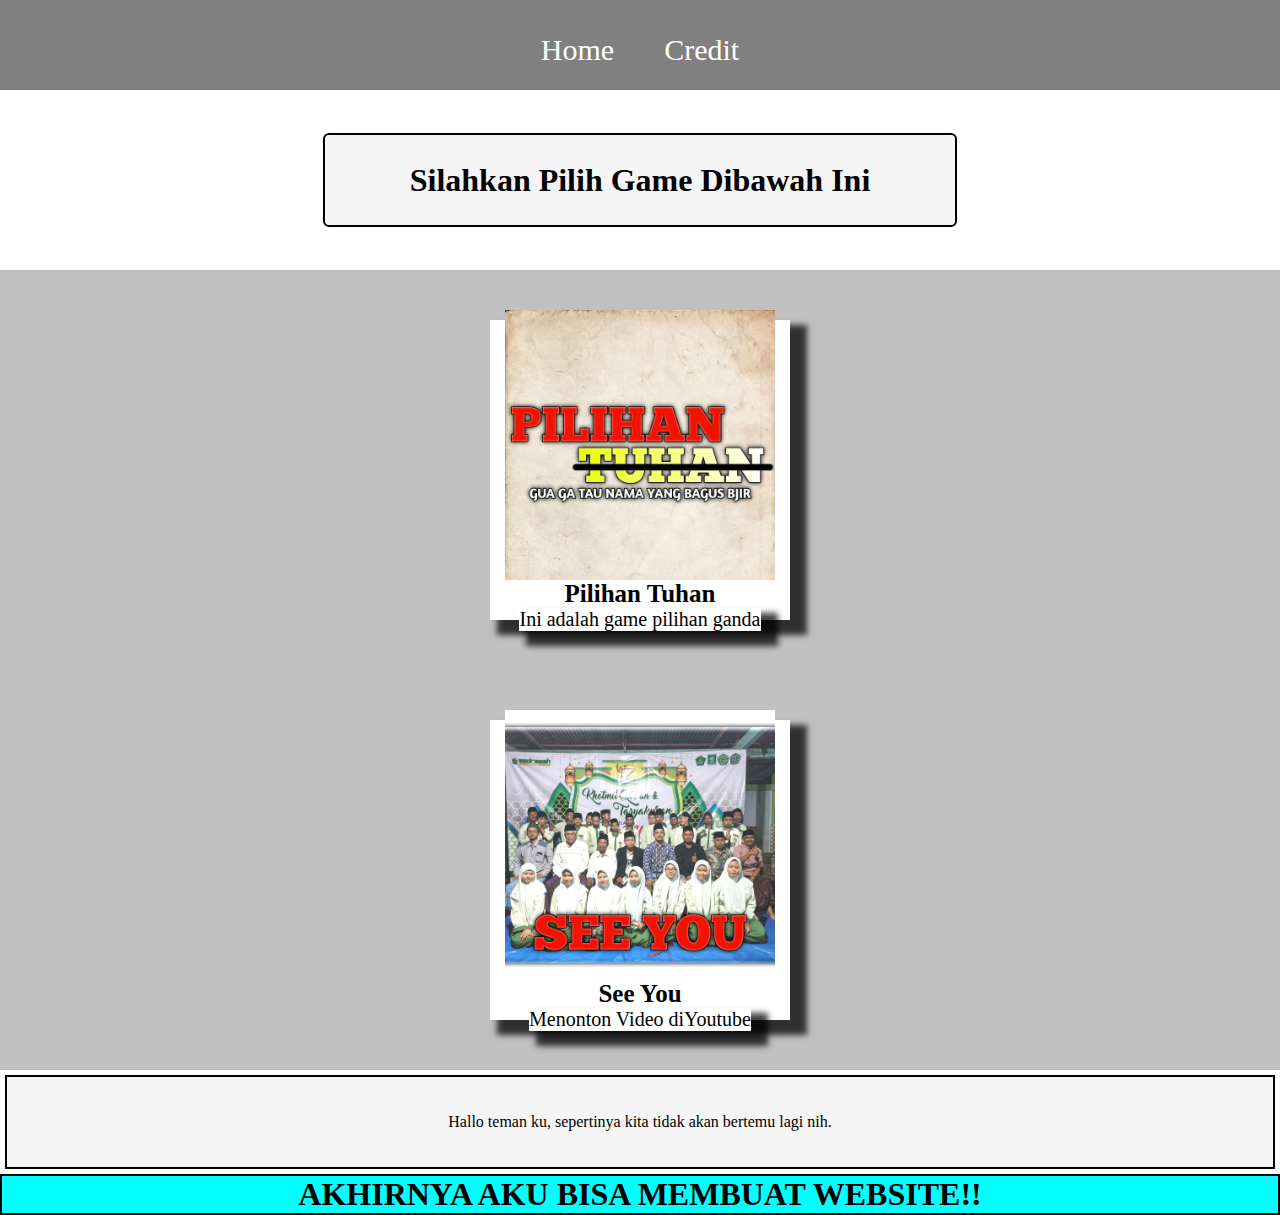
<file: index.html>
<!DOCTYPE html>
<html lang="en">

<head>
    <meta charset="UTF-8">
    <meta name="viewport" content="width=device-width, initial-scale=1.0">
    <title>Graduation</title>
    <link rel="stylesheet" href="style.css" />
</head>

<body>
    <div class="container">
        <!-- Navbar -->
        <div class="container-navbar">
            <ul class="ul-navbar">
                <li class="li-navbar">
                    <a href="home.html" class="a-navbar">Home</a>
                </li>
                <li class="li-navbar">
                    <a href="send.html" class="a-navbar">Credit</a>
                </li>
            </ul>
        </div>
        <!-- Navbar end -->

        <!-- content -->
        <div class="h1-div">
            <h1 class="h1-content">Silahkan Pilih Game Dibawah Ini</h1>
        </div>
        <div class="container-content">
            <a href="ujian.html" class="a-content">
                <img src="ganda.jpg" class="img-content" />
                <h1 class="content-h1">Pilihan Tuhan</h1>
                <p class="content-p">Ini adalah game pilihan ganda</p>
            </a>
        </div>
        <div class="container-content">
            <a href="https://youtu.be/NxDPgfSwzz0?si=Dmh7sWSpHWXhTpCA" class="a-content">
                <img src="seeyou.jpg" class="img-content" />
                <h1 class="content-h1">See You</h1>
                <p class="content-p">Menonton Video diYoutube</p>
            </a>
        </div>
        <!-- content end -->

        <!-- conten 2 -->
        <p class="p-content">Hallo teman ku, sepertinya kita tidak akan bertemu lagi nih.</p>
        <!-- content 2 end -->

        <!-- footer -->
        <div class="container-footer">
            <h1 class="container-h1">AKHIRNYA AKU BISA MEMBUAT WEBSITE!!</h1>
        </div>
        <!-- footer-end -->
    </div>
</body>

</html>
</file>
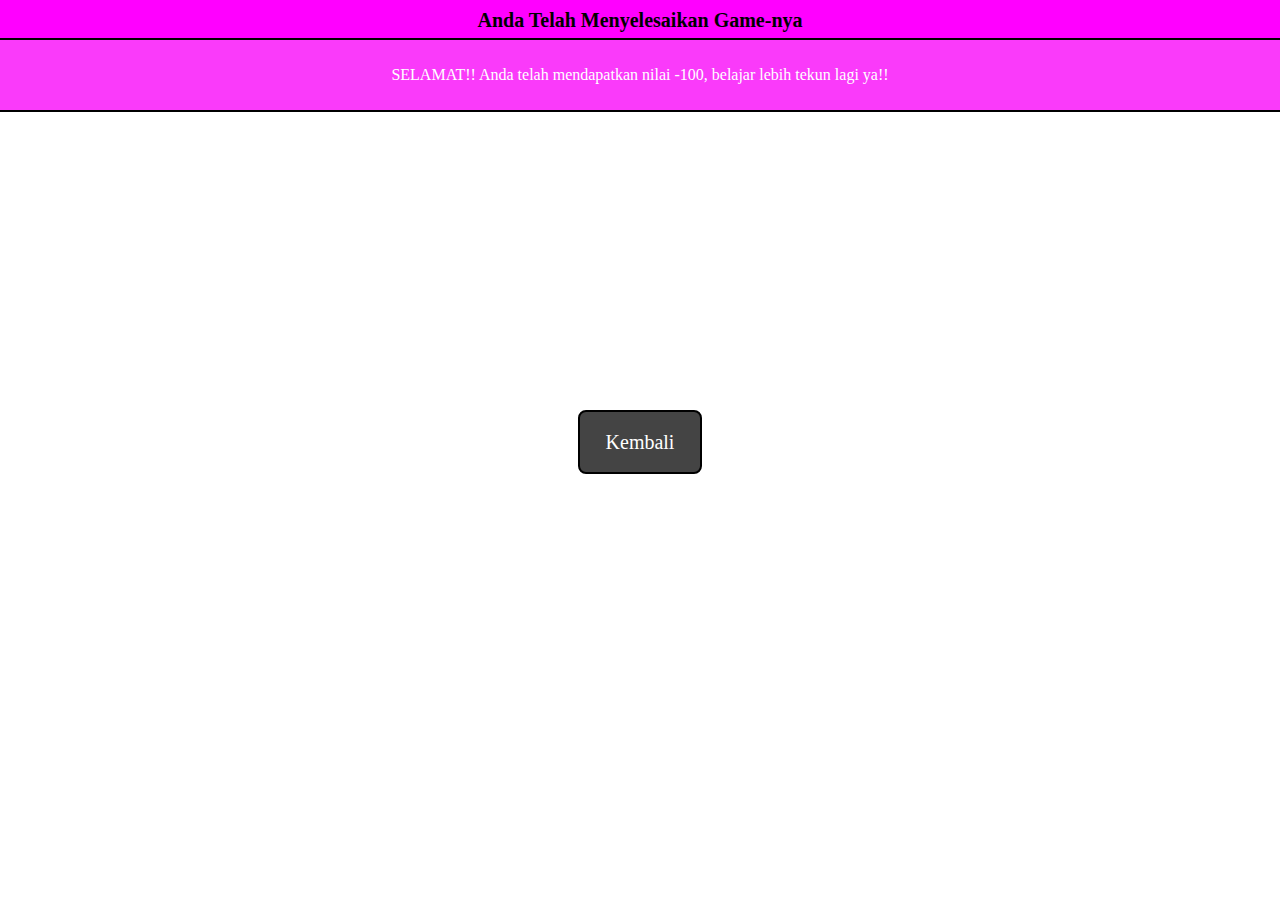
<file: selesai.html>
<!DOCTYPE html>
<html lang="en">

<head>
    <meta charset="UTF-8">
    <meta name="viewport" content="width=device-width, initial-scale=1.0">
    <title>Selesai</title>
    <link rel="stylesheet" href="selesai.css" />
</head>

<body>
    <div class="container">
        <div class="container-navbar">
            <ul class="ul-navbar">
                <li class="li-navbar">Anda Telah Menyelesaikan Game-nya</li>
                <p class="p-navbar">SELAMAT!! Anda telah mendapatkan nilai -100, belajar lebih tekun lagi ya!!</p>
            </ul>
        </div>
        <div class="div-kembali">
            <p class="kembali">
                <a href="index.html" class="a-kembali">Kembali</a>
            </p>
        </div>
    </div>
</body>

</html>
</file>
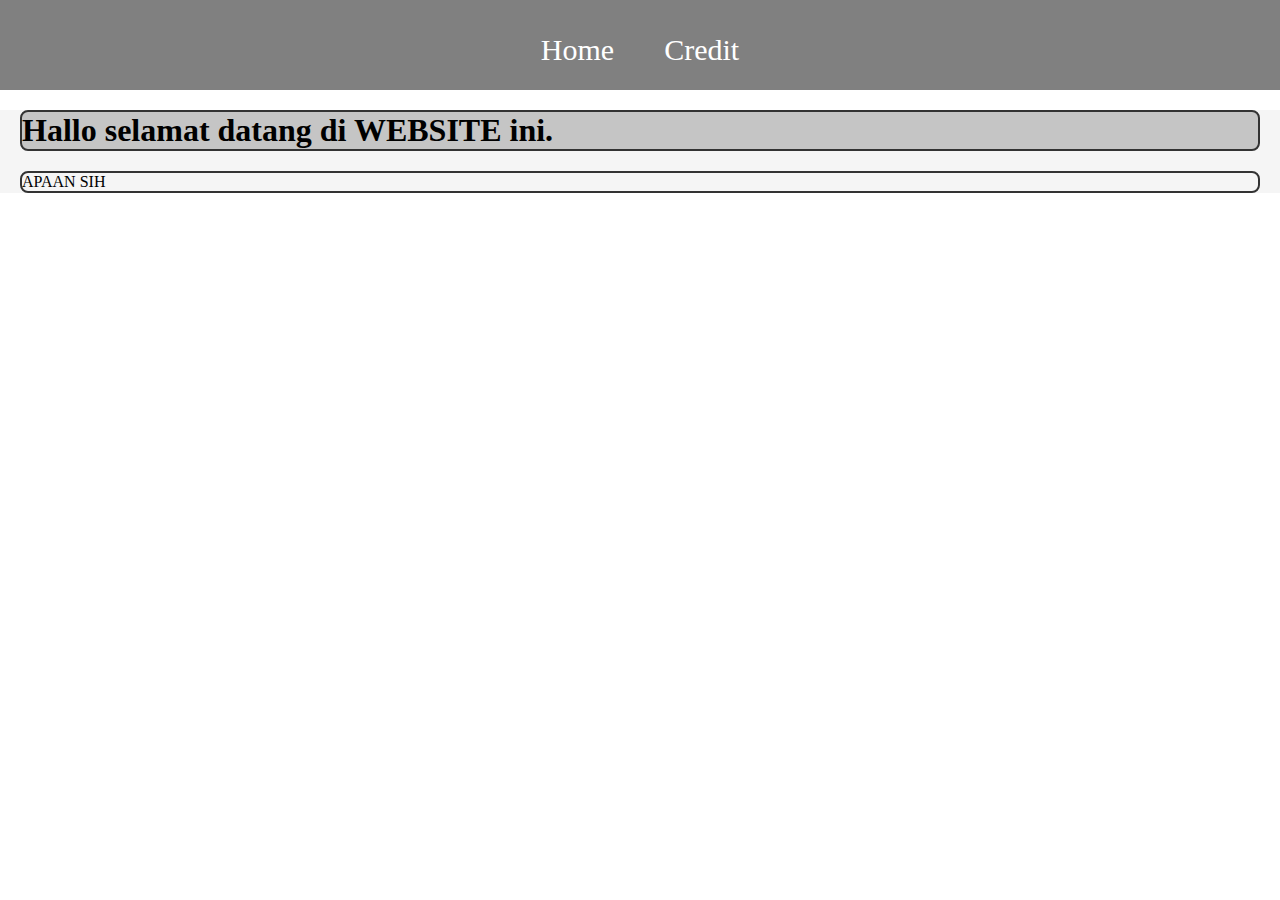
<file: send.html>
<!DOCTYPE html>
<html lang="en">
<head>
    <meta charset="UTF-8">
    <meta name="viewport" content="width=device-width, initial-scale=1.0">
    <title>About Me</title>
    <link rel="stylesheet" href="about.css"/> 
</head>
<body>
    <div>
        <!-- navbar -->
           <div class="container-navbar">
            <ul class="ul-navbar">
                <li class="li-navbar">
                    <a href="index.html" class="a-navbar">Home</a>
                </li>
                <li class="li-navbar">
                    <a href="send.html" class="a-navbar">Credit</a>
                </li>
            </ul>
        </div>
        <!-- navbar end -->
         <div class="container-p">
            <h1 class="h1-p">Hallo selamat datang di WEBSITE ini.</h1>
            <p class="paragraft">APAAN SIH
            </p>
         </div>
    </div>
</body>
</html>
</file>
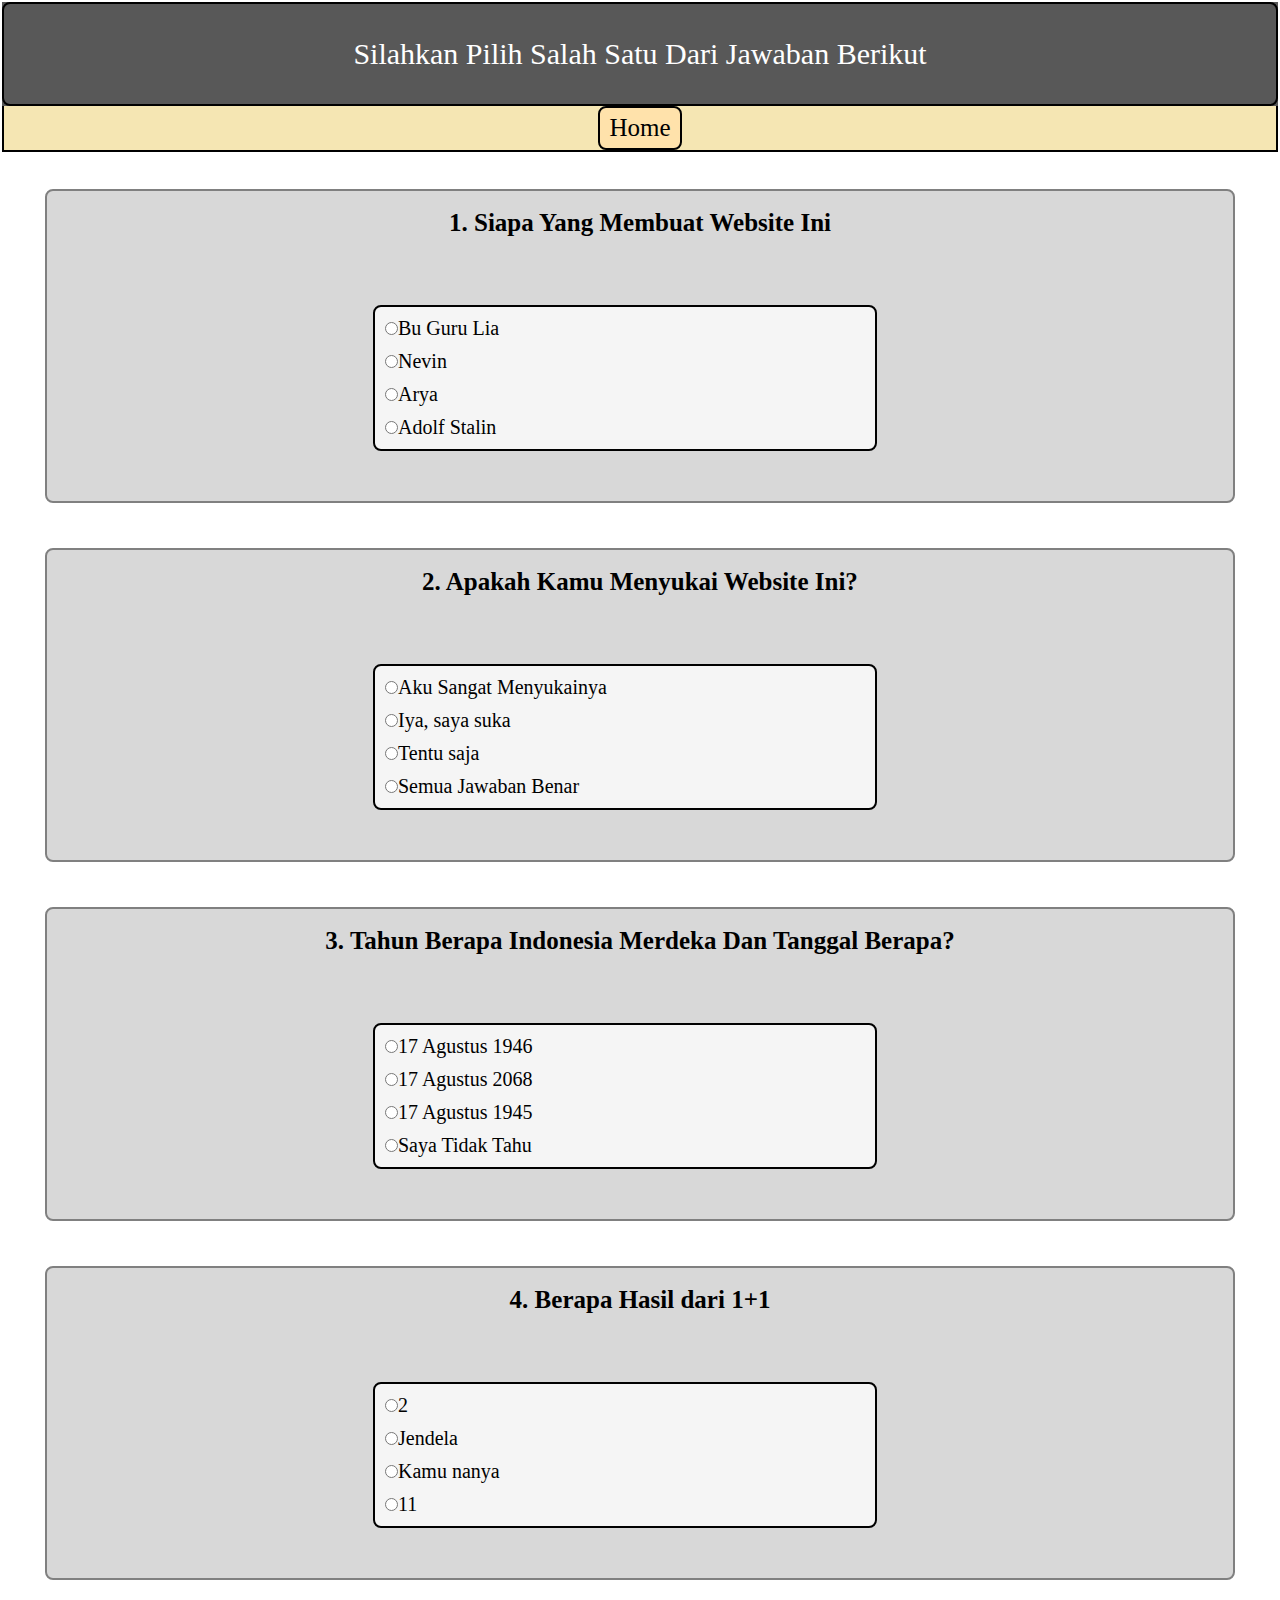
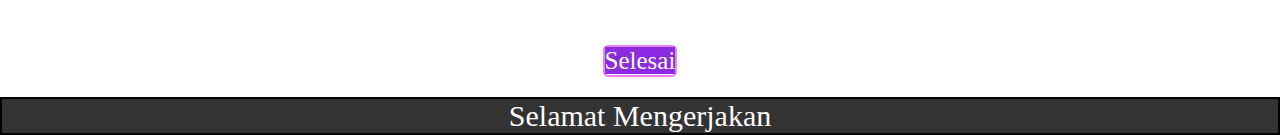
<file: ujian.html>
<!DOCTYPE html>
<html lang="en">

<head>
    <meta charset="UTF-8">
    <meta name="viewport" content="width=device-width, initial-scale=1.0">
    <title>Ujian</title>
    <link rel="stylesheet" href="ujian.css" />
</head>

<body>
    <div class="container">
        <!-- Navbar -->
        <div class="div-navbar">
            <ul class="ul-navbar">
                <li class="li-navbar">Silahkan Pilih Salah Satu Dari Jawaban Berikut </li>
            </ul>
            <ul class="ul-home">
                <li class="home-navbar">
                    <a href="index.html" class="a-home">Home</a>
                </li>
            </ul>
        </div>
        <!-- soal 1 -->
        <div class="div-soal">
            <ul class="ul-soal">
                <li class="li-soal">1. Siapa Yang Membuat Website Ini</li>
            </ul>
            <div class="jawaban">
                <ul class="ul-jawaban">
                    <li class="li-jawaban"><input type="radio" class="pilihan" name="soal">Bu Guru Lia<span
                            class="hasil">Benar ga yaaa??</span></li>
                    <li class="li-jawaban"><input type="radio" class="pilihan" name="soal">Nevin<span
                            class="hasil">Nevin Saha bjir??</span></li>
                    <li class="li-jawaban"><input type="radio" class="pilihan" name="soal">Arya<span class="hasil">Gatau
                            sih</span></li>
                    <li class="li-jawaban"><input type="radio" class="pilihan" name="soal">Adolf Stalin<span
                            class="hasil">No Comment</span></li>
                </ul>
            </div>
        </div>
        <!-- Soal 2 -->
        <div class="div-soal">
            <ul class="ul-soal">
                <li class="li-soal">2. Apakah Kamu Menyukai Website Ini?</li>
            </ul>
            <div class="jawaban">
                <ul class="ul-jawaban">
                    <li class="li-jawaban"><input type="radio" class="pilihan" name="soal1">Aku Sangat Menyukainya<span
                            class="hasil">Terima Kasih</span></li>
                    <li class="li-jawaban"><input type="radio" class="pilihan" name="soal1">Iya, saya suka<span
                            class="hasil">Nah, Gitu dong</span></li>
                    <li class="li-jawaban"><input type="radio" class="pilihan" name="soal1">Tentu saja<span
                            class="hasil">Thank you</span></li>
                    <li class="li-jawaban"><input type="radio" class="pilihan" name="soal1">Semua Jawaban Benar<span
                            class="hasil">Fiks anda orang baik</span></li>

                </ul>
            </div>
        </div>
        <!-- Soal 3 -->
        <div class="div-soal">
            <ul class="ul-soal">
                <li class="li-soal">3. Tahun Berapa Indonesia Merdeka Dan Tanggal Berapa?</li>
            </ul>
            <div class="jawaban">
                <ul class="ul-jawaban">
                    <li class="li-jawaban"><input type="radio" class="pilihan" name="soal2">17 Agustus 1946<span
                            class="hasil">Mata Anda Sehat?</span></li>
                    <li class="li-jawaban"><input type="radio" class="pilihan" name="soal2">17 Agustus 2068<span
                            class="hasil">Goblok sih kata gua mah</span></li>

                    <li class="li-jawaban"><input type="radio" class="pilihan" name="soal2">17 Agustus 1945<span
                            class="hasil">Pinter juga lu</span></li>

                    <li class="li-jawaban"><input type="radio" class="pilihan" name="soal2">Saya Tidak Tahu<span
                            class="hasil">Fiks Bukan Orang Indonesia</span></li>
                </ul>
            </div>
        </div>
        <!-- Soal 4 -->
        <div class="div-soal">
            <ul class="ul-soal">
                <li class="li-soal">4. Berapa Hasil dari 1+1</li>
            </ul>
            <div class="jawaban">
                <ul class="ul-jawaban">
                    <li class="li-jawaban"><input type="radio" class="pilihan" name="soal3">2<span
                            class="hasil">Iyakah??</span></li>
                    <li class="li-jawaban"><input type="radio" class="pilihan" name="soal3">Jendela<span
                            class="hasil">Haha, lu lagi bercanda kan?</span></li>

                    <li class="li-jawaban"><input type="radio" class="pilihan" name="soal3">Kamu nanya<span
                            class="hasil">Sini lu, gw timpuk sendal</span></li>

                    <li class="li-jawaban"><input type="radio" class="pilihan" name="soal3">11<span
                            class="hasil">GUOBLOG!!!</span></li>
                </ul>
            </div>
        </div>
        </div>
        <div class="div-tombol">
            <ul class="ul-tombol">
                <li class="li-tombol">
                    <a class="a-tombol" href="selesai.html">Selesai</a>
                </li>
            </ul>
        </div>
        <div class="div-footer">
            <p class="sp-footer">Selamat Mengerjakan</p>
        </div>
    </div>

</body>

</html>
</file>
<file: style.css>
*,
html {
    margin: 0;
    padding: 0;
}

.container {
    background-color: white;
    height: 100vh;
}

.container-navbar {
    background-color: gray;
    width: 100%;
    height: 10vh;
}

.ul-navbar {
    display: flex;
    height: 100px;
    justify-content: center;
    align-items: center;
}

.li-navbar {
    list-style-type: none;
    padding: 20px;
    margin: 5px;
    color: white;
    font-size: 30px;
}

.li-navbar:hover {
    background-color: rgb(161, 161, 161);
    transition: 1 ease-in-out;
    transition-delay: 0.5;
    border-radius: 8px;
}

.a-navbar {
    color: white;
    text-decoration: none;
}

.h1-div {
    display: flex;
    justify-content: center;
    align-items: center;
    height: 20vh;
    background-color: white;
}

.h1-content {
    background-color: whitesmoke;
    border: 2px solid black;
    border-radius: 6px;
    height: 10vh;
    width: 70vh;
    display: flex;
    justify-content: center;
    align-items: center;
}

.container-content {
    background-color: silver;
    justify-content: center;
    align-items: center;
    display: flex;
    height: 400px;
}

.img-content {
    width: 90%;
    height: 90%;
}

.a-content {
    background-color: white;
    width: 300px;
    height: 300px;
    font-size: 20px;
    margin: 20px;
    flex-direction: column;
    color: black;
    text-decoration: none;
    display: flex;
    justify-content: center;
    align-items: center;
    box-shadow: 12px 10px 6px 5px rgba(0, 0, 0, 0.75);
    -webkit-box-shadow: 12px 10px 6px 5px rgba(0, 0, 0, 0.75);
    -moz-box-shadow: 12px 10px 6px 5px rgba(0, 0, 0, 0.75);
}

.a-content:hover {
    background-color: rgb(211, 211, 211);
}

.content-h1 {
    font-size: 25px;
}

.content-p {
    background-color: white;
    box-shadow: 12px 10px 6px 5px rgba(0, 0, 0, 0.75);
    -webkit-box-shadow: 12px 10px 6px 5px rgba(0, 0, 0, 0.75);
    -moz-box-shadow: 12px 10px 6px 5px rgba(0, 0, 0, 0.75);
}

.p-content {
    background-color: whitesmoke;
    display: flex;
    justify-content: center;
    align-items: center;
    margin: 5px;
    border: 2px solid black;
    height: 10vh;
}

.container-footer {
    background-color: cyan;
    justify-content: center;
    align-items: center;
    display: flex;
    border: 2px solid black;
}
</file>
<file: selesai.css>
*,
html {
    padding: 0;
    margin: 0;
}

.container {
    background-color: white;
}

.container-navbar {
    background-color: rgb(250, 58, 250);
}

.li-navbar {
    background-color: rgb(255, 0, 255);
    height: 40px;
    align-items: center;
    justify-content: center;
    display: flex;
    font-size: 20px;
    font-weight: bold;
}

.p-navbar {
    height: 70px;
    color: white;
    outline: 2px solid black;
    align-items: center;
    justify-content: center;
    display: flex;
}

.div-kembali {
    align-items: center;
    justify-content: center;
    display: flex;
    margin-top: 300px;
}

.kembali {
    background-color: #444;
    height: 60px;
    width: 120px;
    align-items: center;
    justify-content: center;
    display: flex;
    border: 2px solid black;
    border-radius: 8px;
}

.a-kembali {
    color: white;
    text-decoration-line: none;
    font-size: 20px;
}
</file>
<file: about.css>
*,

html {
    padding: 0;
    margin: 0;
}

.container {
    background-color: white;
    height: 100vh;
}

.container-navbar {
    background-color: gray;
    width: 100%;
    height: 10vh;
}

.ul-navbar {
    display: flex;
    height: 100px;
    justify-content: center;
    align-items: center;
}

.li-navbar {
    list-style-type: none;
    padding: 20px;
    margin: 5px;
    color: white;
    font-size: 30px;
}

.li-navbar:hover {
    background-color: rgb(161, 161, 161);
    transition: 1 ease-in-out;
    transition-delay: 0.5;
    border-radius: 8px;
}

.a-navbar {
    color: white;
    text-decoration: none;
}

.container-p {
    background-color: whitesmoke;
}

.h1-p {
    background-color: rgb(197, 197, 197);
    margin: 20px;
    border: 2px solid #333;
    border-radius: 8px;
}

.paragraft {
    border: 2px solid#333;
    border-radius: 8px;
    margin: 20px;
}
</file>
<file: ujian.css>
*,
html {
    padding: 0;
    margin: 0;
}

body {
    background-color: white;
}

.div-navbar {
    background-color: rgb(88, 88, 88);
    border: 2px solid white;
}

.ul-navbar {
    display: flex;
    height: 100px;
    justify-content: center;
    align-items: center;
    border: 2px solid black;
    border-radius: 8px;
}

.li-navbar {
    text-decoration: none;
    list-style-type: none;
    font-size: 30px;
    text-decoration-style: none;
    color: white;
}

.ul-home {
    background-color: wheat;
    border: 2px white;
    height: 4vh;
}

.home-navbar {
    list-style-type: none;
    display: flex;
    align-items: center;
    justify-content: center;
    font-size: 25px;
    background-color: rgb(245, 230, 179);
    border-bottom: 2px solid black;
    border-right: 2px solid black;
    border-left: 2px solid black;
}

.a-home {
    background-color: rgb(255, 226, 171);
    border: 2px solid black;
    border-radius: 8px;
    height: 40px;
    width: 80px;
    justify-content: center;
    align-items: center;
    display: flex;
    text-decoration: none;
    color: black;
}

.div-soal {
    background-color: rgb(216, 216, 216);
    margin: 5vh;
    border: 2px solid gray;
    border-radius: 8px;
}

.ul-soal {
    display: flex;
    justify-content: center;
    align-items: center;
}

.li-soal {
    font-size: 25px;
    margin: 2vh;
    font-weight: bold;
    list-style-type: none;
}

.button-soal {
    display: flex;
    justify-content: center;
    align-items: center;
}

.jawaban {
    justify-content: center;
    align-items: center;
    display: flex;
    margin: 50px;
    margin-left: 20px;
}

.ul-jawaban {
    background-color: whitesmoke;
    border: 2px solid black;
    border-radius: 8px;
    width: 500px;
}

.li-jawaban {
    margin: 10px;
    font-size: 20px;
    list-style-type: none;
}

.hasil {
    display: none;
}

.pilihan:checked~.hasil {
    display: inline-block;
    margin: 5px;
    align-items: center;
    justify-content: center;
    color: green;
}


.ul-tombol {
    display: flex;
    align-items: center;
    justify-content: center;

}

.li-tombol {
    margin: 20px;
    list-style-type: none;
    border: 2px solid violet;
    border-radius: 5px;
}


.a-tombol {
    font-size: 25px;
    background-color: blueviolet;
    color: white;
    text-decoration-line: none;
}

.a-tombol:hover {
    background-color: rgb(255, 0, 255);
}

.div-footer {
    background-color: #333;
    border: 2px solid black;
}

.sp-footer {
    color: white;
    display: flex;
    justify-content: center;
    align-items: center;
    font-size: 30px;
}
</file>
